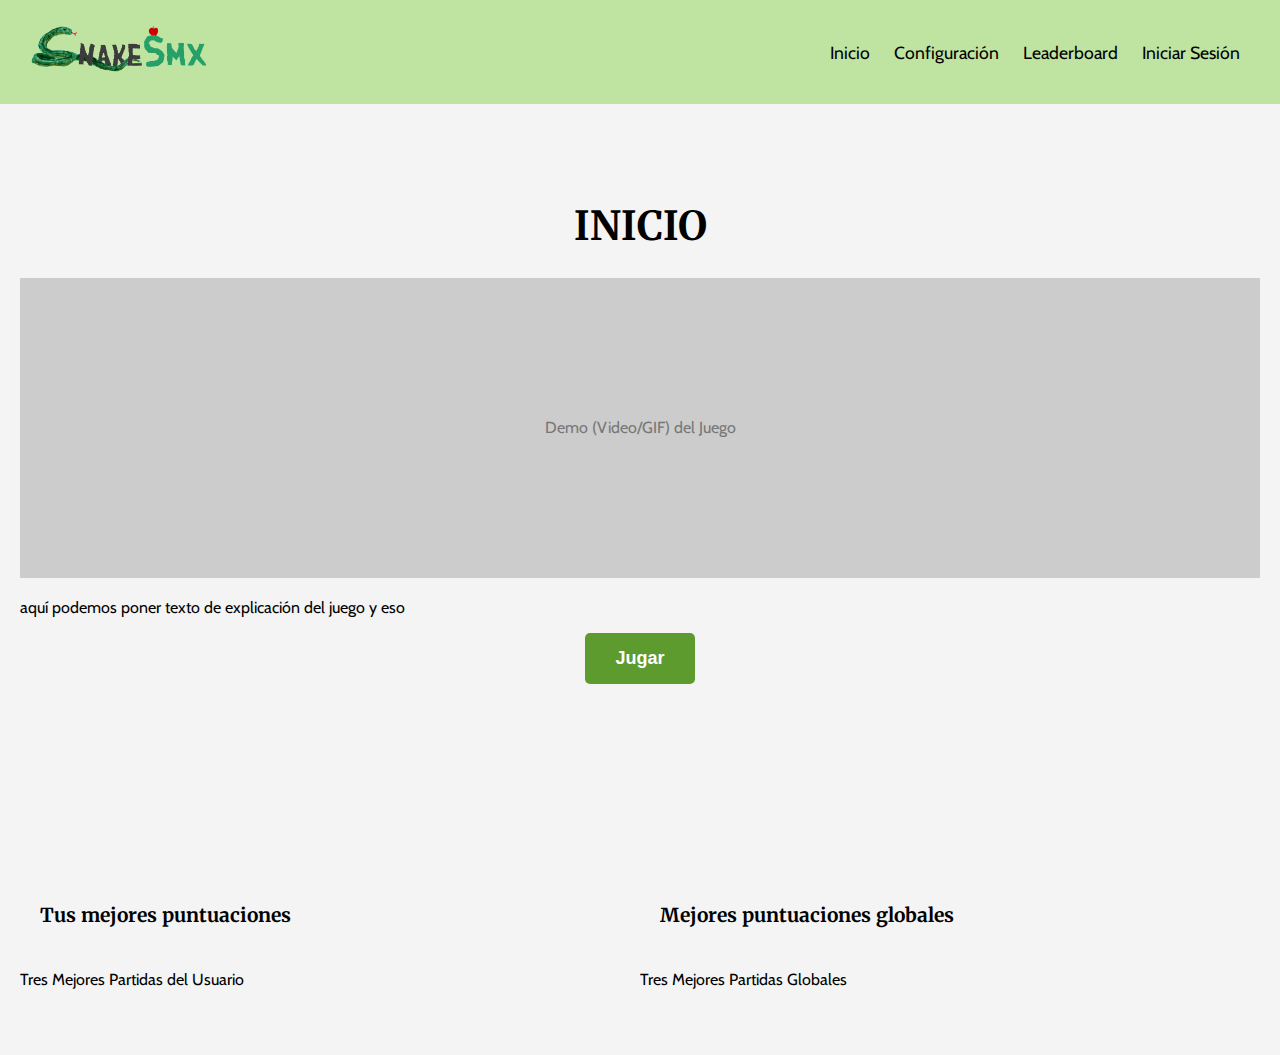
<file: index.html>
<!DOCTYPE html>
<html lang="es">
<head>
    <meta charset="UTF-8">
    <meta name="viewport" content="width=device-width, initial-scale=1.0">
    <link rel="preconnect" href="https://fonts.googleapis.com">
    <link rel="preconnect" href="https://fonts.gstatic.com" crossorigin>
    <link href="https://fonts.googleapis.com/css2?family=Cabin:ital,wght@0,400..700;1,400..700&family=Merriweather:ital,wght@0,300;0,400;0,700;0,900;1,300;1,400;1,700;1,900&family=Noto+Znamenny+Musical+Notation&display=swap" rel="stylesheet">
    <link href="https://fonts.googleapis.com/css2?family=Cabin:ital,wght@0,400..700;1,400..700&display=swap" rel="stylesheet">
    <link rel="stylesheet" type="text/css" href="css/cssindex.css">
    <link rel="stylesheet" type="text/css" href="css/cssglobal.css">
    <title>Inicio - SnakeSMX</title>
</head>
<body>
    <nav>
        <div class="logo">
            <img id="logo" src="img/snakesmx-logo.png" alt="RAFA">
        </div>
        <div id="menu">
            <ul>
                    <li><a href="index.html">Inicio</a></li>
                    <li><a href="userconfig.html">Configuración</a></li>
                    <li><a href="leaderscore.html">Leaderboard</a></li>
                    <li><a href="login.html" class="boton_inicio">Iniciar Sesión</a></li>
            </ul>
        </div>
    </nav>

    <main>
        <h1>INICIO</h1>
        
        <div class="cubo_pero_grande">
            <p>Demo (Video/GIF) del Juego</p>
        </div>
        <p>aquí podemos poner texto de explicación del juego y eso</p>
        <button onclick="location.href='juego.html'" class="jugar">Jugar</button>
        <div class="cubos_abajo">
            <h3>Tus mejores puntuaciones</h3>
            <h3>Mejores puntuaciones globales</h3>
            <div class="cubo">
                <p>Tres Mejores Partidas del Usuario</p>
            </div>
            <div class="cubo">
                <p>Tres Mejores Partidas Globales</p>
            </div>
        </div>
    </main>
</body>
</html>
</file>
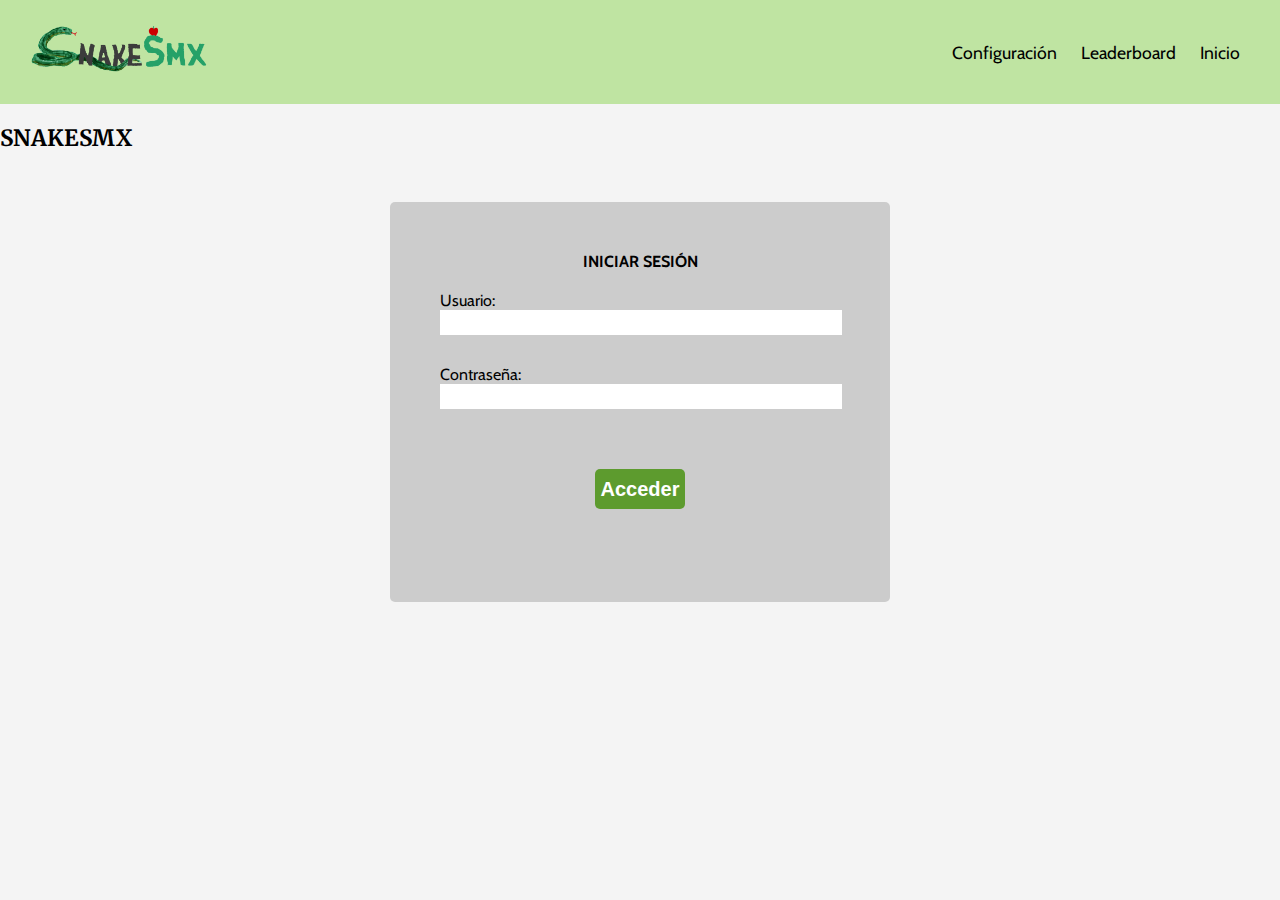
<file: login.html>
<!DOCTYPE html>
<html lang="es">
    <head>
        <meta charset="UTF-8" >
        <meta name="viewport" content="width=device-width, initial-scale=1.0">
        <link rel="preconnect" href="https://fonts.googleapis.com">
        <link rel="preconnect" href="https://fonts.gstatic.com" crossorigin>
        <link href="https://fonts.googleapis.com/css2?family=Cabin:ital,wght@0,400..700;1,400..700&family=Merriweather:ital,wght@0,300;0,400;0,700;0,900;1,300;1,400;1,700;1,900&family=Noto+Znamenny+Musical+Notation&display=swap" rel="stylesheet">
        <link href="https://fonts.googleapis.com/css2?family=Cabin:ital,wght@0,400..700;1,400..700&display=swap" rel="stylesheet">
        <link rel="stylesheet" type="text/css" href="css/cssglobal.css" >
        <link rel="stylesheet" type="text/css" href="css/csslogin.css" >
        <title>Inicio de sesión - SnakeSMX</title>
    </head>
    <body>
        <nav>
            <div class="logo">
                <img id="logo" src="img/snakesmx-logo.png" alt="RAFA">
            </div>
            <div id="menu">
                <ul>
                    <li><a href="userconfig.html">Configuración</a></li>
                    <li><a href="leaderscore.html">Leaderboard</a></li>
                    <li><a href="index.html" class="boton_inicio">Inicio</a></li>
                </ul>
            </div>
        </nav>
        <main>
            <h2>SNAKESMX</h2>
            <form action="#" method="POST">
                <p>INICIAR SESIÓN</p> 
                <label for="usuario" >Usuario:</label>
                <input type="text" id="usuario" name="usuario" required>
                <label for="contraseña" >Contraseña:</label>
                <input type="password" id="contraseña" name="contraseña" minlength="8" required>
                <button type="submit">Acceder</button>
            </form>
        </main>
    </body>
</html>
</file>
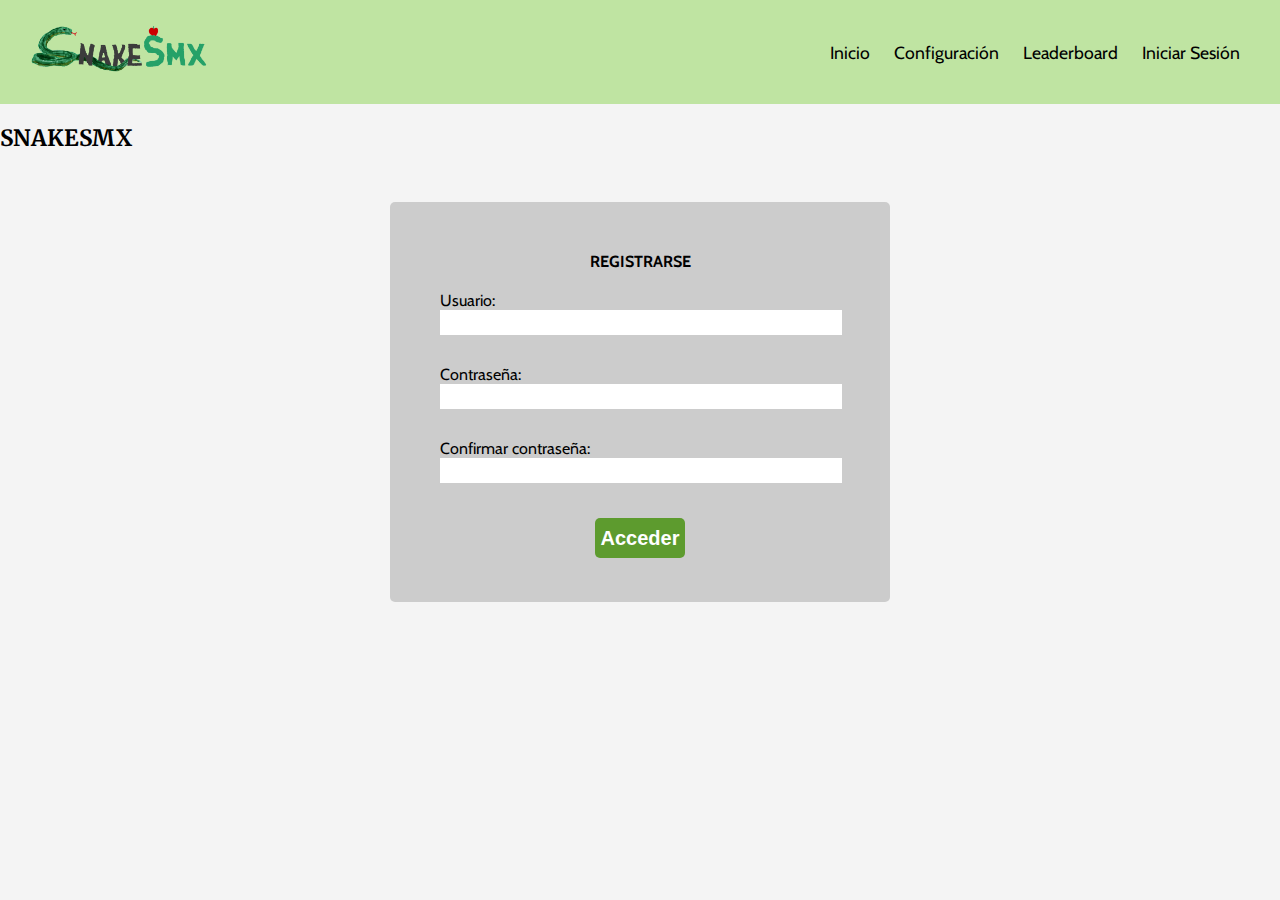
<file: registro.html>
<!DOCTYPE html>
<html lang="es">
    <head>
        <meta charset="UTF-8" >
        <meta name="viewport" content="width=device-width, initial-scale=1.0">
        <link rel="preconnect" href="https://fonts.googleapis.com">
        <link rel="preconnect" href="https://fonts.gstatic.com" crossorigin>
        <link href="https://fonts.googleapis.com/css2?family=Cabin:ital,wght@0,400..700;1,400..700&family=Merriweather:ital,wght@0,300;0,400;0,700;0,900;1,300;1,400;1,700;1,900&family=Noto+Znamenny+Musical+Notation&display=swap" rel="stylesheet">
        <link href="https://fonts.googleapis.com/css2?family=Cabin:ital,wght@0,400..700;1,400..700&display=swap" rel="stylesheet">
        <link rel="stylesheet" type="text/css" href="css/cssglobal.css" >
        <link rel="stylesheet" type="text/css" href="css/cssregistro.css" >
        <title>Registro de usuario - SnakeSMX</title>
    </head>
    <body>
        <nav>
            <div class="logo">
                <img id="logo" src="img/snakesmx-logo.png" alt="RAFA">
            </div>
            <div id="menu">
                <ul>
                    <li><a href="index.html">Inicio</a></li>
                    <li><a href="userconfig.html">Configuración</a></li>
                    <li><a href="leaderscore.html">Leaderboard</a></li>
                    <li><a href="login.html" class="boton_inicio">Iniciar Sesión</a></li>
                </ul>
            </div>
        </nav>
        <main>
            <h2>SNAKESMX</h2>
            <form action="#" method="POST">
                <p>REGISTRARSE</p> 
                <label for="usuario" >Usuario:</label>
                <input type="text" id="usuario" name="usuario" required>
                <label for="contraseña" >Contraseña:</label>
                <input type="password" id="contraseña" name="contraseña" minlength="8" required>
                <label for="contraseña" >Confirmar contraseña:</label>
                <input type="password" id="contraseña" name="contraseña" minlength="8" required>
                <button type="submit">Acceder</button>
            </form>
        </main>
    </body>
</html>
</file>
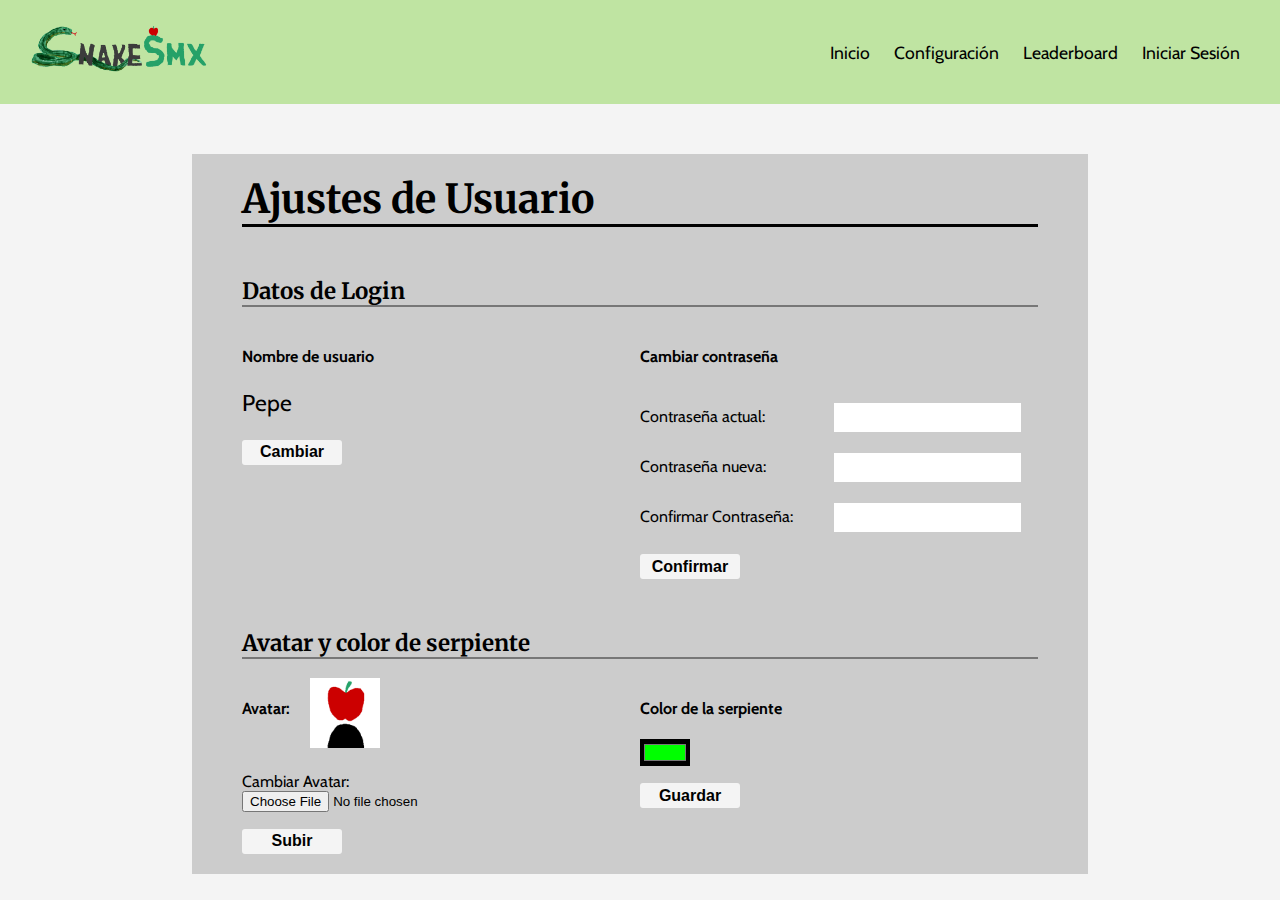
<file: userconfig.html>
<!DOCTYPE html>
<html lang="es">
    <head> 
        <script>
            var abierto = false;
            
            function mostrar_esconder() {
                if (!abierto) {
                    document.getElementById("esconder").style = "display: block;";
                    document.getElementById("selector").style = "background-color: #9b2e2e;";
                    document.getElementById("selector").innerHTML = "Cerrar";
                    abierto = true;
                } else {
                    document.getElementById("esconder").style = "display: none;";
                    document.getElementById("selector").style = "background-color: #5d9b2e;";
                    document.getElementById("selector").innerHTML = "Cambiar";
                    abierto = false;
                };
            };
        </script> 
        <meta charset="UTF-8" >
        <meta name="viewport" content="width=device-width, initial-scale=1.0">
        <link rel="preconnect" href="https://fonts.googleapis.com">
        <link rel="preconnect" href="https://fonts.gstatic.com" crossorigin>
        <link href="https://fonts.googleapis.com/css2?family=Cabin:ital,wght@0,400..700;1,400..700&family=Merriweather:ital,wght@0,300;0,400;0,700;0,900;1,300;1,400;1,700;1,900&family=Noto+Znamenny+Musical+Notation&display=swap" rel="stylesheet">
        <link href="https://fonts.googleapis.com/css2?family=Cabin:ital,wght@0,400..700;1,400..700&display=swap" rel="stylesheet">
        <link rel="stylesheet" type="text/css" href="css/cssuserconfig.css">
        <link rel="stylesheet" type="text/css" href="css/cssglobal.css">
        <title>Ajustes de usuario - SnakeSMX</title>
    </head>
    <body>
        <nav>
            <div class="logo">
                <img id="logo" src="img/snakesmx-logo.png" alt="RAFA">
            </div>
            <div id="menu">
                <ul>
                    <li><a href="index.html">Inicio</a></li>
                    <li><a href="userconfig.html">Configuración</a></li>
                    <li><a href="leaderscore.html">Leaderboard</a></li>
                    <li><a href="login.html" class="boton_inicio">Iniciar Sesión</a></li>
                </ul>
            </div>
        </nav>
        <main>
            <h1>Ajustes de Usuario</h1>
            <h2>Datos de Login</h2>
            <div class="grid">
                <div>
                    <h4>Nombre de usuario</h4>
                    <p id="usr">Pepe</p>
                    <button id="selector" onclick="mostrar_esconder()">Cambiar</button>
                    <div id="esconder">
                        <form method="post">
                            <p>Introduce tu nuevo nombre de usuario</p>
                            <input type="text" id="nuevo_user" name="nuevo_user"><br>
                            <button type="submit">Cambiar</button>
                        </form>
                    </div>
                </div>
                <div>
                <h4>Cambiar contraseña</h4>
                    <form method="POST">
                        <label for="old_passwd">Contraseña actual:</label>
                        <input type="password" name="old_passwd"><br>
                        <label for="old_passwd">Contraseña nueva:</label>
                        <input type="password" name="new_passwd"><br>
                        <label for="old_passwd">Confirmar Contraseña:</label>
                        <input type="password" new="repeat_passwd"><br>
                        <button type="submit">Confirmar</button>
                    </form>
                </div>
            </div>
            <h2>Avatar y color de serpiente</h2>
            <div class="grid">
                <div>
                    <h4 class="izquierda">Avatar:</h4>
                    <img id="foto" src="img/fotoperfil.png" alt="Foto de perfil" >
                    <form method="post">
                        <label for="FotoPerfil">Cambiar Avatar:</label>
                        <input type="file" id="FotoPerfil" name="FotoPerfil" accept="image/*">
                        <button type="submit">Subir</button>
                    </form>
                </div>
                <div>
                    <h4>Color de la serpiente</h4>
                    <form method="GET">
                        <input type="color" id="ColorSerpiente" name="color" value="#00ff00">
                        <button type="submit">Guardar</button>
                    </form>
                </div>
            </div>
        </main>
    </body>
</html>
</file>
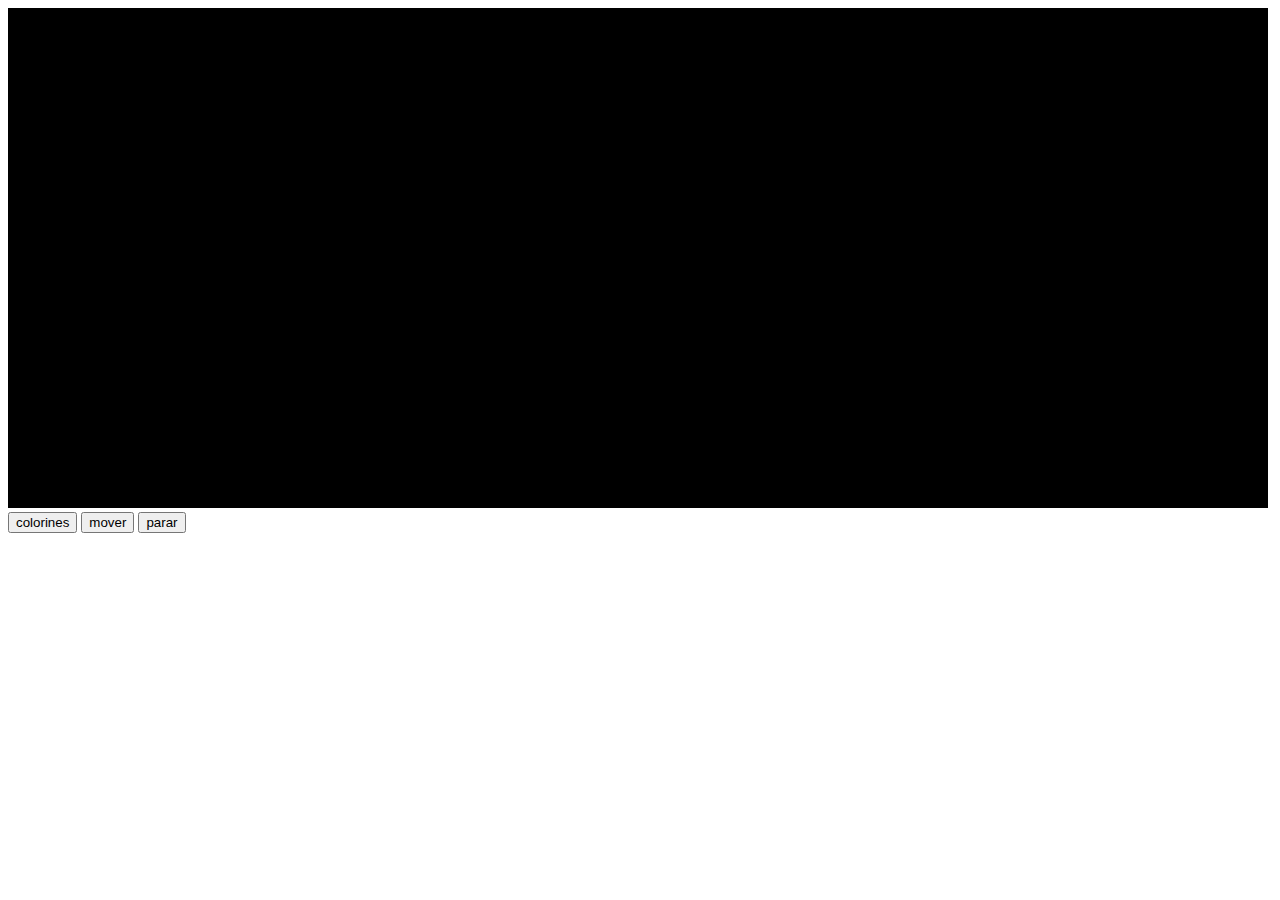
<file: cositas/canvas.html>
<!DOCTYPE html>
<html>    
    <head>
        <meta charset="UTF-8" >
        <title>canvas</title>
    </head>
    <body>
        <canvas id="canvas" width="500" height="500" style="background-color:#000;"></canvas>
        <button onclick="colorines()">colorines</button>
        <button onclick="mover()" >mover</button>
        <button onclick="parar()">parar</button>
    </body>
    <script>

        var w = window.innerWidth - 20;

        document.getElementById("canvas").width = w;

        var c = document.getElementById("canvas");
        var ctx = c.getContext("2d");
        var i = 255;
        var j = 0;
        var k = 0;

        class Cubo {

            constructor(x,y,tamaño,color) {

                this.x = x;
                this.y = y;
                this.velX = 0;
                this.velY = 0;
                this.tamaño = tamaño;
                this.color = color;
                this.gravedad = 0;
                this.acc = 0;  
            }

            actualizar(x) {

                this.acc += this.gravedad;
                
                console.log(this.acc);

                if (this.x < 0) {
                    this.velX = -this.velX;
                }
                if (this.x + this.tamaño > c.width) {
                    this.velX = -this.velX;
                }

                if (this.y < 0) {
                    this.acc = 0;
                    this.gravedad = 0.5;
                    this.y = 0;
                }

                this.x += this.velX;
                this.y += this.velY + this.acc;

                this.gravedad += 0.05;

                if (this.y > c.height - this.tamaño) {
                    this.acc = 0;
                    this.y = c.height - this.tamaño;
                }

                ctx.beginPath();
                ctx.lineWidth = "3";
                ctx.strokeStyle = this.color;
                ctx.rect(this.x, this.y, this.tamaño, this.tamaño);
                ctx.stroke();

            }

            colisionCubo(otroCubo) {

                let miDerecha = this.x + this.tamaño;
                let miIzquierda = this.x;
                let miArriba = this.y;
                let miAbajo = this.y + this.tamaño;
                let otroDerecha = otroCubo.x + otroCubo.tamaño;
                let otroIzquierda = otroCubo.x;
                let otroArriba = otroCubo.y;
                let otroAbajo = otroCubo.y + otroCubo.tamaño;

                var toca = true;
                this.velX = -this.velX;
                otroCubo.velX = -otroCubo.velX;

                if ((miAbajo < otroArriba) || (miArriba > otroAbajo) || (miDerecha < otroIzquierda) || (miIzquierda > otroDerecha)) {
                    toca = false;
                    this.velX = -this.velX;
                    otroCubo.velX = -otroCubo.velX;
                }

                if (toca) {
                    this.velX = this.velX * 0.75;
                    otroCubo.velX = otroCubo.velX * 0.75;
                }

                return toca;
            }

        }

        /*function linea() {

            ctx.beginPath();

            ctx.fillStyle = 'rgb('+String(i)+','+String(j)+','+String(k)+')';

            ctx.fillRect(0, 0, c.width, c.height);

            i = Number(i);

            if (i == 255 && j < 255 && k == 0) {
                j += 1;
            }else 

            if (i > 0 && j == 255 && k == 0) {
                i -= 1;
            } else

            if (i == 0 && j == 255 && k < 255) {
                k += 1;
            }else

            if (i == 0 && j > 0 && k == 255) {
                j -= 1;
            }else

            if (i < 255 && j == 0 && k == 255) {
                i += 1;
            }else

            if (i == 255 && j == 0 && k > 0) {
                k -= 1;
            }

            ctx.clearRect(canvas.width/4, canvas.height/4, canvas.width/2, canvas.height/2);
        }*/

        var x1 = w/3;
        var y1 = 0;
        var x2 = w*0.75;
        var y2 = 120;

        var c1 = new Cubo(x1,y1,25,"red");
        var c2 = new Cubo(x2,y2,25,"blue");

        function bloque(){

            c1.colisionCubo(c2)
            
            
            ctx.clearRect(0,0,w,500);
            c1.actualizar(x1);
            c2.actualizar(x2);



        }

        
        function teclas(key) {
            
            //console.log(key);

            if (key == "KeyW") {
                c1.gravedad = -0.7;
            }

            if (key == "KeyA") {
                c1.velX = -10;
            }

            if (key == "KeyS") {
                c1.velX = 0;
            }

            if (key == "KeyD") {
                c1.velX = 10;
            }

            if (key == "ArrowUp") {
                c2.gravedad = -0.7;
            }

            if (key == "ArrowLeft") {
                c2.velX = -10;
            }

            if (key == "ArrowDown") {
                c2.velX = 0;
            }
            
            if (key == "ArrowRight") {
                c2.velX = 10;
            }

        }
        
        var lineas;

        function colorines() {
            lineas = window.setInterval(linea,1);
        }

        window.addEventListener("keydown", function (event) {
            teclas(event.code);
        });

        function mover() {
            lineas = window.setInterval(bloque,15);
        }

        function parar() {
            clearInterval(lineas);
            lineas = 0;
        }

    </script> 
</html>
</file>
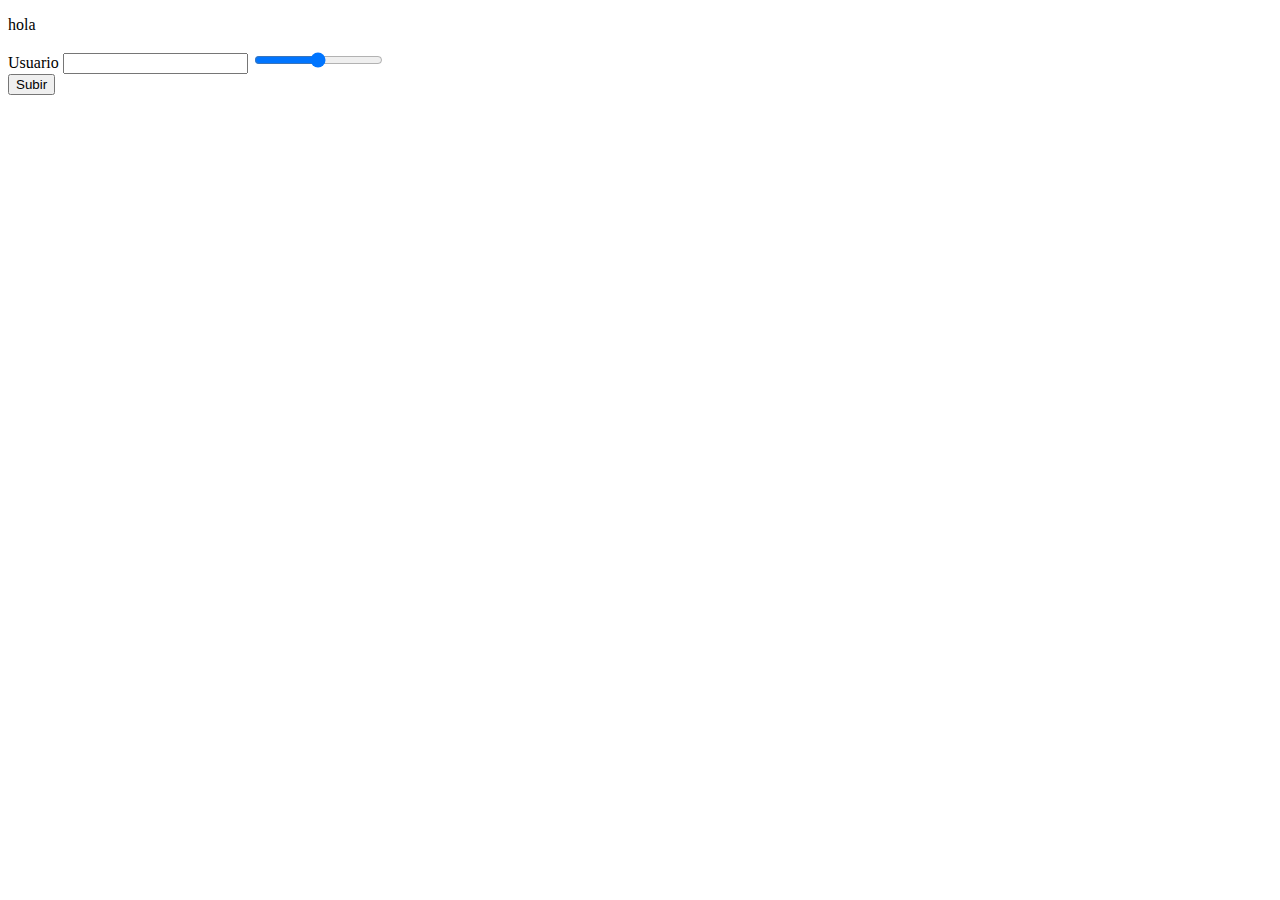
<file: cositas/test-ajax.html>
<!DOCTYPE html>
<html lang="es">
    <head>
        <meta charset="UTF-8" />
        <title>Test</title>
    </head>
    <script>

        //usuario
        function leer_usuario() {
            let usuario = document.getElementsByName('usuario')[0].value;
            return usuario;
        }

        function leer_puntos() {
            let numero = document.getElementsByName('numero')[0].value;
            return numero;
        }

        //sacamos la fecha actual
        let d = new Date();
        let año = String(d.getFullYear());
        let mes = String(d.getMonth() + 1);
        let dia = String(d.getDate());

        //convertimos la fecha al formato que acepta mysql (YYYY-MM-DD)
        let Fecha = año + "-" + mes + "-" + dia;

        //realizamos la petición a php
        function subir() {

            usuario = leer_usuario();
            numero = leer_puntos();
            console.log(usuario);
            console.log(numero);
            
            //creamos la petición
            var xhttp = new XMLHttpRequest();

            //esto se ejecuta cuando PHP responde a la petición
            xhttp.onreadystatechange = function() {

                //si la petición se realiza correctamente, mostramos el contenido devuelto por el php
                if (this.readyState == 4 && this.status == 200) {

                    //la variable 'this.responseText' contiene los datos que ha devuelto el PHP
                    document.getElementById("tabla").innerHTML = this.responseText;

                }
            }

        //hacemos una petición post al archivo php pasando todas las variables
        xhttp.open("POST", "test-ajax.php", true);
        xhttp.setRequestHeader("Content-type", "application/x-www-form-urlencoded");

        //variables post que pasamos
        xhttp.send("puntos="+numero+"&usuario="+usuario+"&mapa=2&fecha="+Fecha+"&dif=2");

        };
    </script>
    <body>
        <p>hola</p>
        <form name="user">
            <label for="usuario">Usuario</label>
            <input type="text" name="usuario" id="usuario">
            <input type="range" name="numero" min="1" max="1000" value="500">
        </form onaction="usuario()">
        <div id="numero"></div>
        <button onclick="subir()">Subir</button>
        <div id="tabla"></div>
    </body>
</html>
</file>
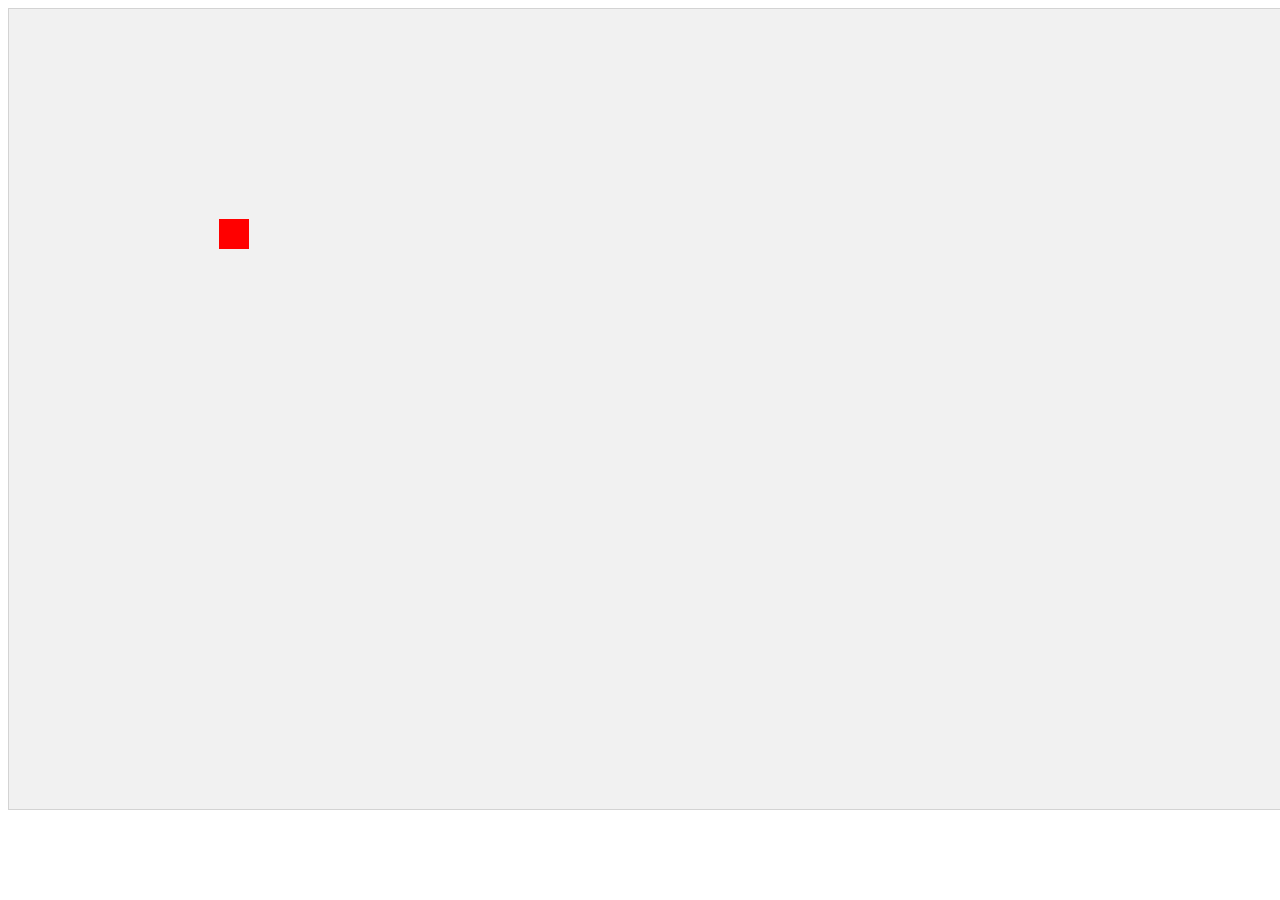
<file: documentación/prueba.html>
<!DOCTYPE html>
<html>
<head>
<meta name="viewport" content="width=device-width, initial-scale=1.0"/>
<style>
canvas {
    border:1px solid #d3d3d3;
    background-color: #f1f1f1;
}
</style>
</head>
<body onload="startGame()">

<script>
var myGamePiece;

function startGame() {
    myGamePiece = new component(30, 30, "red", 225, 225);
    myGameArea.start();
}

var myGameArea = {
    canvas : document.createElement("canvas"),
    start : function() {
        this.canvas.width = 1600;
        this.canvas.height = 800;
        this.context = this.canvas.getContext("2d");
        document.body.insertBefore(this.canvas, document.body.childNodes[0]);
        this.frameNo = 0;
        this.interval = setInterval(updateGameArea, 20);
        window.addEventListener('keydown', function (e) {
            e.preventDefault();
            myGameArea.keys = (myGameArea.keys || []);
            myGameArea.keys[e.keyCode] = (e.type == "keydown");
        })
        window.addEventListener('keyup', function (e) {
            myGameArea.keys[e.keyCode] = (e.type == "keydown");
        })
    },
    stop : function() {
        clearInterval(this.interval);
    },    
    clear : function() {
        this.context.clearRect(0, 0, this.canvas.width, this.canvas.height);
    }
}

function component(width, height, color, x, y, type) {

    this.type = type;
    this.width = width;
    this.height = height;
    this.speed = 10;
    this.angle = 0;
    this.moveAngle = 10;
    this.x = x;
    this.y = y;    
    this.update = function() {
        ctx = myGameArea.context;
        ctx.save();
        ctx.translate(this.x, this.y);
        ctx.rotate(this.angle);
        ctx.fillStyle = color;
        ctx.fillRect(this.width / -2, this.height / -2, this.width, this.height);
        ctx.restore();    
    }
    this.newPos = function() {
        this.angle += this.moveAngle * Math.PI / 90;
        this.x += this.speed * Math.sin(this.angle);
        this.y -= this.speed * Math.cos(this.angle);
    }
}

function updateGameArea() {
    myGameArea.clear();
    myGamePiece.moveAngle = 0;
    myGamePiece.speed = 0;
    if (myGameArea.keys && myGameArea.keys[37]) {myGamePiece.moveAngle = -5; }
    if (myGameArea.keys && myGameArea.keys[39]) {myGamePiece.moveAngle = 5; }
    if (myGameArea.keys && myGameArea.keys[38]) {myGamePiece.speed= 5; }
    if (myGameArea.keys && myGameArea.keys[40]) {myGamePiece.speed= -5;}
    myGamePiece.newPos();
    myGamePiece.update();
}
</script>


</body>
</html>
</file>
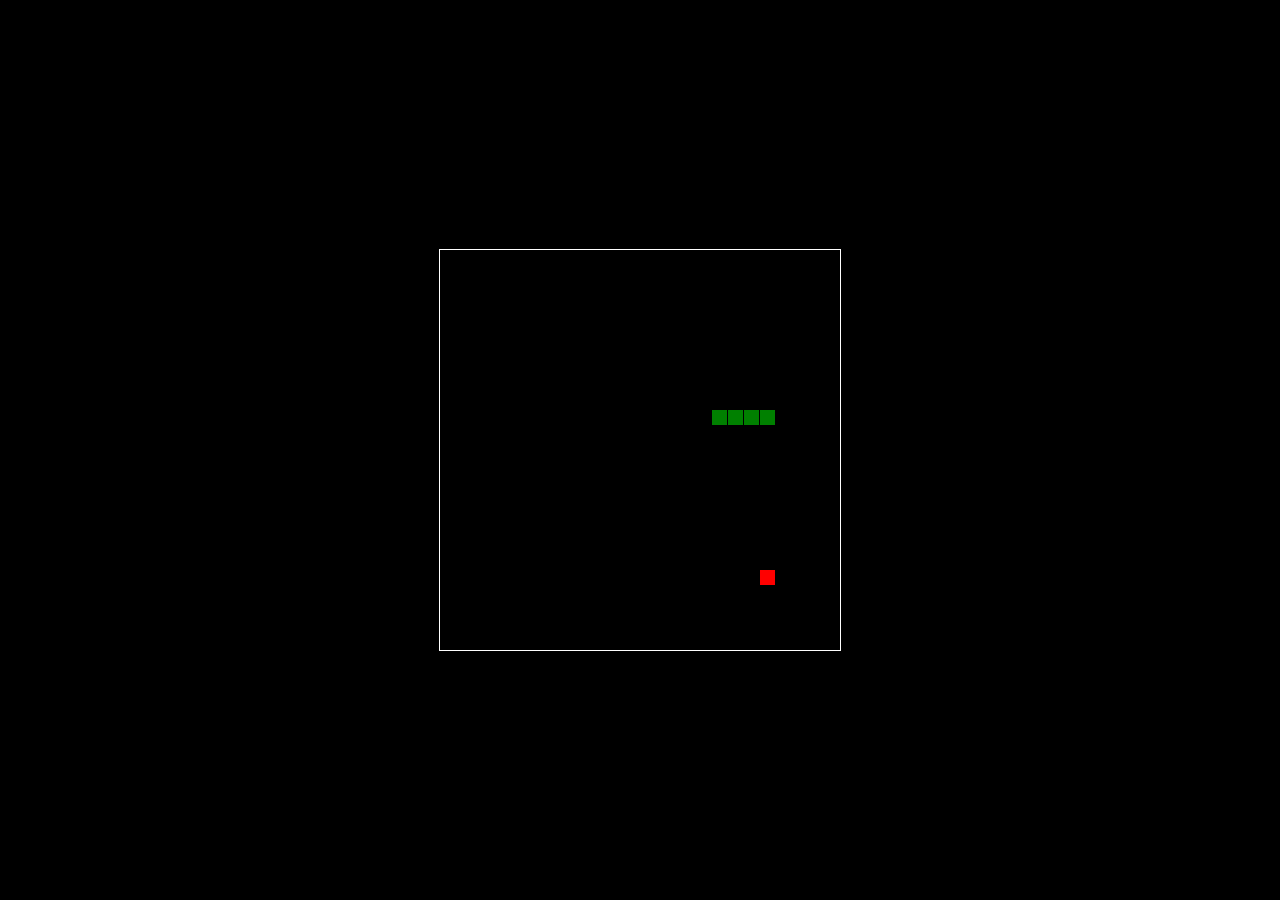
<file: documentación/snake.html>
<!DOCTYPE html>
<html>
<head>
  <title>Basic Snake HTML Game</title>
  <meta charset="UTF-8">
  <style>
  html, body {
    height: 100%;
    margin: 0;
  }

  body {
    background: black;
    display: flex;
    align-items: center;
    justify-content: center;
  }
  canvas {
    border: 1px solid white;
  }
  </style>
</head>
<body>
<canvas width="400" height="400" id="game"></canvas>
<script>
var canvas = document.getElementById('game');
var context = canvas.getContext('2d');

// the canvas width & height, snake x & y, and the apple x & y, all need to be a multiples of the grid size in order for collision detection to work
// (e.g. 16 * 25 = 400)
var grid = 16;
var count = 0;

var snake = {
  x: 160,
  y: 160,

  // snake velocity. moves one grid length every frame in either the x or y direction
  dx: grid,
  dy: 0,

  // keep track of all grids the snake body occupies
  cells: [],

  // length of the snake. grows when eating an apple
  maxCells: 4
};
var apple = {
  x: 320,
  y: 320
};

// get random whole numbers in a specific range
// @see https://stackoverflow.com/a/1527820/2124254
function getRandomInt(min, max) {
  return Math.floor(Math.random() * (max - min)) + min;
}

// game loop
function loop() {
  requestAnimationFrame(loop);

  // slow game loop to 15 fps instead of 60 (60/15 = 4)
  if (++count < 4) {
    return;
  }

  count = 0;
  context.clearRect(0,0,canvas.width,canvas.height);

  // move snake by it's velocity
  snake.x += snake.dx;
  snake.y += snake.dy;

  // wrap snake position horizontally on edge of screen
  if (snake.x < 0) {
    snake.x = canvas.width - grid;
  }
  else if (snake.x >= canvas.width) {
    snake.x = 0;
  }

  // wrap snake position vertically on edge of screen
  if (snake.y < 0) {
    snake.y = canvas.height - grid;
  }
  else if (snake.y >= canvas.height) {
    snake.y = 0;
  }

  // keep track of where snake has been. front of the array is always the head
  snake.cells.unshift({x: snake.x, y: snake.y});

  // remove cells as we move away from them
  if (snake.cells.length > snake.maxCells) {
    snake.cells.pop();
  }

  // draw apple
  context.fillStyle = 'red';
  context.fillRect(apple.x, apple.y, grid-1, grid-1);

  // draw snake one cell at a time
  context.fillStyle = 'green';
  snake.cells.forEach(function(cell, index) {

    // drawing 1 px smaller than the grid creates a grid effect in the snake body so you can see how long it is
    context.fillRect(cell.x, cell.y, grid-1, grid-1);

    // snake ate apple
    if (cell.x === apple.x && cell.y === apple.y) {
      snake.maxCells++;

      // canvas is 400x400 which is 25x25 grids
      apple.x = getRandomInt(0, 25) * grid;
      apple.y = getRandomInt(0, 25) * grid;
    }

    // check collision with all cells after this one (modified bubble sort)
    for (var i = index + 1; i < snake.cells.length; i++) {

      // snake occupies same space as a body part. reset game
      if (cell.x === snake.cells[i].x && cell.y === snake.cells[i].y) {
        snake.x = 160;
        snake.y = 160;
        snake.cells = [];
        snake.maxCells = 4;
        snake.dx = grid;
        snake.dy = 0;

        apple.x = getRandomInt(0, 25) * grid;
        apple.y = getRandomInt(0, 25) * grid;
      }
    }
  });
}

// listen to keyboard events to move the snake
document.addEventListener('keydown', function(e) {
  // prevent snake from backtracking on itself by checking that it's
  // not already moving on the same axis (pressing left while moving
  // left won't do anything, and pressing right while moving left
  // shouldn't let you collide with your own body)

  // left arrow key
  if (e.which === 37 && snake.dx === 0) {
    snake.dx = -grid;
    snake.dy = 0;
  }
  // up arrow key
  else if (e.which === 38 && snake.dy === 0) {
    snake.dy = -grid;
    snake.dx = 0;
  }
  // right arrow key
  else if (e.which === 39 && snake.dx === 0) {
    snake.dx = grid;
    snake.dy = 0;
  }
  // down arrow key
  else if (e.which === 40 && snake.dy === 0) {
    snake.dy = grid;
    snake.dx = 0;
  }
});

// start the game
requestAnimationFrame(loop);
</script>
</body>
</html>
</file>
<file: css/cssindex.css>
h1 {
    text-align: center;
}

main {
    padding: 50px 20px;
}

.cubo_pero_grande {
    background-color: #ccc;
    color: #777;
    width: 100%; 
    height: 300px;
    margin: 20px auto;
    display: flex;
    justify-content: center;
    align-items: center;
}

.jugar {
    display: block;
    margin: auto;
    width: 110px;
    background-color: #5d9b2e; 
    color: #fff;
    padding: 15px 30px;
    border: none;
    border-radius: 5px;
    font-size: 18px;
}

.cubos_abajo {
    display: grid;
    grid-template-columns: 50% 50%;
    grid-template-rows: 70px;
    margin-top: 200px;
}

h3 {
    box-sizing: border-box;
    margin-left: 20px;
    width: 94%; 
    /*border-bottom: #000 solid 2px;*/
    vertical-align: bottom;
}

.derecha {
    float: right;
    box-sizing: border-box;
    background-color: #ccc;
    color: #777;
    margin-left: 20px;
    width: 94%; 
    height: 300px;
    justify-content: center;
    align-items: center;
}

table {
    margin-left: 20px;
    padding-left: 20px;
    width: 96%;
    height: auto;
    border-collapse: collapse;
}

th {
    border-bottom: #000 solid 2px;
}

td {
    text-align: center;
    width: auto;
    height: 40px;
}

.pagina_seleccionada {
    background-color: #ccc;
    padding: 8px 15px;
    border-radius: 5px;
}


tr:nth-child(even) {background-color: #bbb5b593;}
</file>
<file: css/cssglobal.css>
body {
    background-color: #f4f4f4;
    margin: 0px;    
    font-family: "Cabin", sans-serif;
    font-size: 16px;    

}
h1 {
    font-size: 2.5rem;  
}

h2 {
    font-size: 1.4rem;
}

h3 {
    font-size: 1.2rem;
}

h1, h2, h3 {
    font-family: "Merriweather", serif;
}

nav {
    background-color: #BFE4A2;
    display: flex;
    justify-content: space-between;
    align-items: center;
    padding: 10px 20px;
    margin: 0px;
    margin-bottom: 20px;
    font-size: 1.1em;
}

nav div {
    color: #000000;
}

#menu {
    order: 2; 
}

#menu ul li { 
    display: inline;
    margin-right: 20px;
}  

#menu ul li a { 
    text-decoration: none ;
    color: #000;
}

#logo {
    max-width: 200px;
    max-height: 80px;
}


#error {
    width: 100%;
    margin: 0px;
    color: #ff4444;
    font-weight: 100;
    font-size: 0.9em;
}

#boton_inicio {
    background-color: #cccccc;
    color: #000000;
    padding: 8px 15px;
    border-radius: 5px;
}
  

button {
    font-weight: bold;
    font-size: 1em;
}

#gameplay {
    height: 500px; 
    width: 1346px;
    margin-left: 13%;
}
</file>
<file: css/csslogin.css>
h1 {
    margin-top: 5%;
    text-align: center;
}

p {
    margin: auto;
    margin-bottom: 20px;
    width: 40%;
    text-align: center;
    font-weight: bold;
}

form {
    background-color: #ccc;
    color: #000;
    margin: auto;
    margin-top: 50px;
    padding: 50px;
    width: 400px;
    height: 300px;
    border-radius: 5px;
}

input {
    display: block;
    margin-bottom: 30px;
    padding: 5px;
    width: 98%;
    border-radius: 0px;
    border-style: none;
}

button {
    background-color: #5d9b2e;
    color: #ffffff;
    display: block; 
    margin: auto;
    margin-top: 60px;
    height: 40px;
    border-radius: 5px;
    border-style: none;
    font-size: 20px;
}

.manzana {
    width: 20px;
    height: 20px;
    margin-left: 60%;   
}

.creacuenta {
    text-decoration: underline;
    color: #000;
}
.pagina_seleccionada {
    background-color: #ccc;
    padding: 8px 15px;
    border-radius: 5px;
}
</file>
<file: css/cssregistro.css>
h1 {
    margin-top: 5%;
    text-align: center;
}

p {
    margin: auto;
    margin-bottom: 20px;
    width: 40%;
    text-align: center;
    font-weight: bold;
}

#error {
    width: 100%;
    margin: 0px;
    color: #ff4444;
    font-weight: 100;
    font-size: 0.9em;
}

form {
    background-color: #ccc;
    color: #000;
    margin: auto;
    margin-top: 50px;
    padding: 50px;
    width: 400px;
    height: 300px;
    border-radius: 5px;
}

input {
    display: block;
    margin-bottom: 30px;
    padding: 5px;
    width: 98%;
    border-radius: 0px;
    border-style: none;
}

button {
    background-color: #5d9b2e;
    color: #ffffff;
    display: block; 
    margin: auto;
    margin-top: 35px;
    height: 40px;
    border-radius: 5px;
    border-style: none;
    font-size: 20px;
}

.manzana {
    width: 20px;
    height: 20px;
    margin-left: 60%;   
}
.pagina_seleccionada {
    background-color: #ccc;
    padding: 8px 15px;
    border-radius: 5px;
}
</file>
<file: css/cssuserconfig.css>
main {
    background-color: #ccc;
    box-sizing: border-box;
    width: 70%;
    margin: auto;
    margin-top: 50px;
    padding: 20px 50px;
}

h1 {
    margin-top: 0%;
    border-bottom: black solid 3px;
}

h2 {
    margin-top: 50px;
    border-bottom: #777 solid 2px;
}

#usr {
    font-size: 23px;
}

#selector {
    background-color: #f4f4f4;
}

#esconder {
    display: none;
}

.enlinea {
    display: inline;
}

.grid {
    display: grid;
    grid-template-columns: 50% 50%;
}

#foto {
    margin-left: 20px;
    width: 70px;
    height: 70px;
}

.izquierda {
    float: left;
}

label {
    display: inline-block;
    width: 190px;
    margin-top: 20px;
}

input[type=text] {
    border-width: 0px;
    padding: 5px;
    margin: 5px 0px;
    height: 19px;
}

input[type=password] {
    border-width: 0px;
    padding: 5px;
    margin: 5px 0px;
    height: 19px;
}

input[type=color] {
    margin-top: 0px;
    border-radius: 0px;
    border-style: none;
    background-color: black;
}

button {
    background-color: #f4f4f4;
    color: #000000;
    display: block;
    border-style: none;
    margin-top: 17px;
    width: 100px;
    height: 25px;
    border-radius: 3px;
}
.cambiar_user {
    background-color: #f4f4f4;
    color: #000;
    display: block;
    border-style: none;
    margin-top: 17px;
    width: 100px;
    height: 25px;
    border-radius: 3px;
}
.pagina_seleccionada {
    background-color: #ccc;
    padding: 8px 15px;
    border-radius: 5px;
}
</file>
